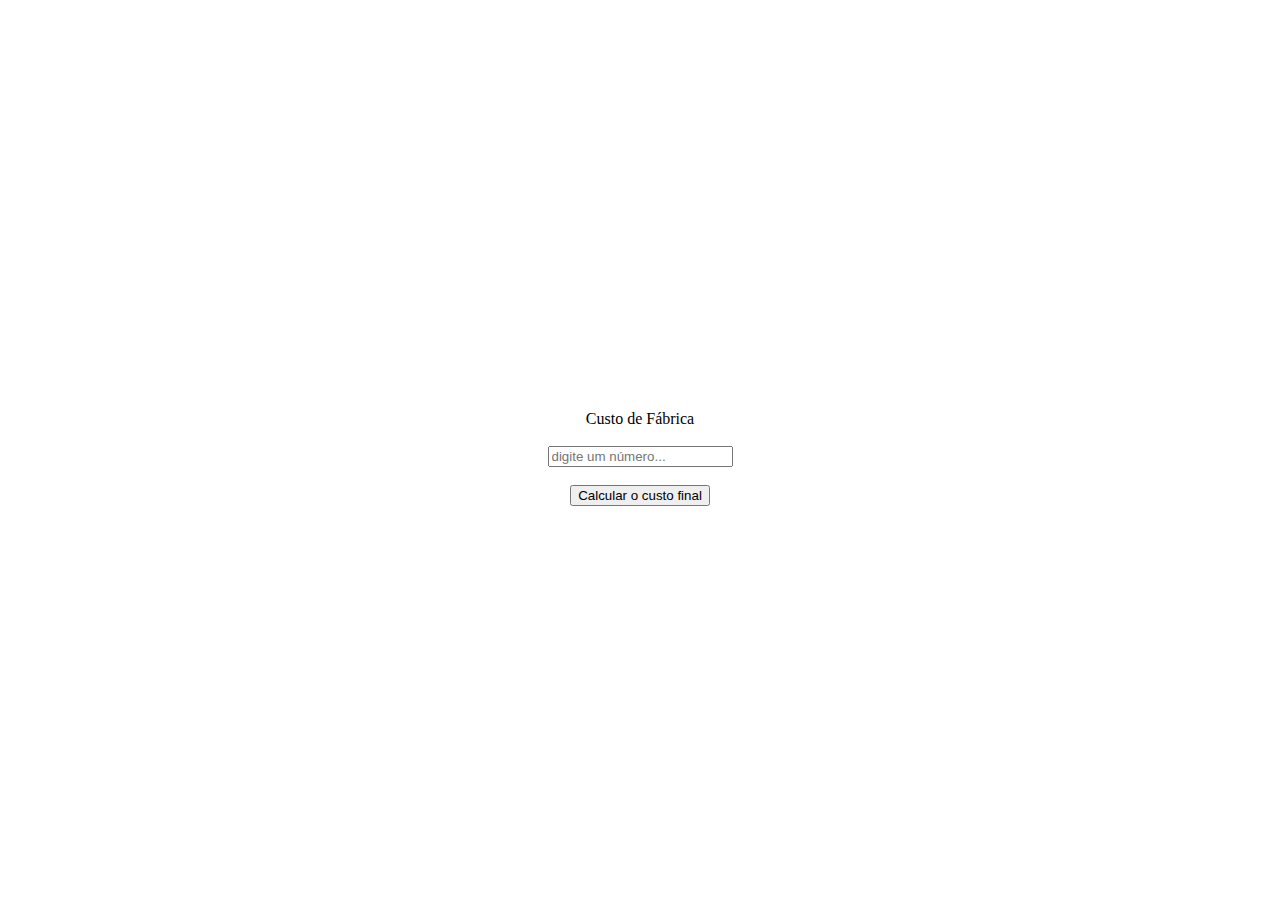
<file: ex10/index.html>
<!DOCTYPE html>
<html lang="en">
<head>
    <meta charset="UTF-8">
    <meta http-equiv="X-UA-Compatible" content="IE=edge">
    <meta name="viewport" content="width=device-width, initial-scale=1.0">
    <title>Document</title>
    <link rel="stylesheet" href="style.css">
    <script src="script.js"></script>
</head>
<body>
    <div class="centro">
        <div><label>Custo de Fábrica</label></div><br>
        <div><input type="number" id="inputValorDeFabrico" placeholder="digite um número..." /></div> <br>
        <div><Button onclick="clicarNoBotao()"> Calcular o custo final</Button></div>
    </div>
</body>
</html>
</file>
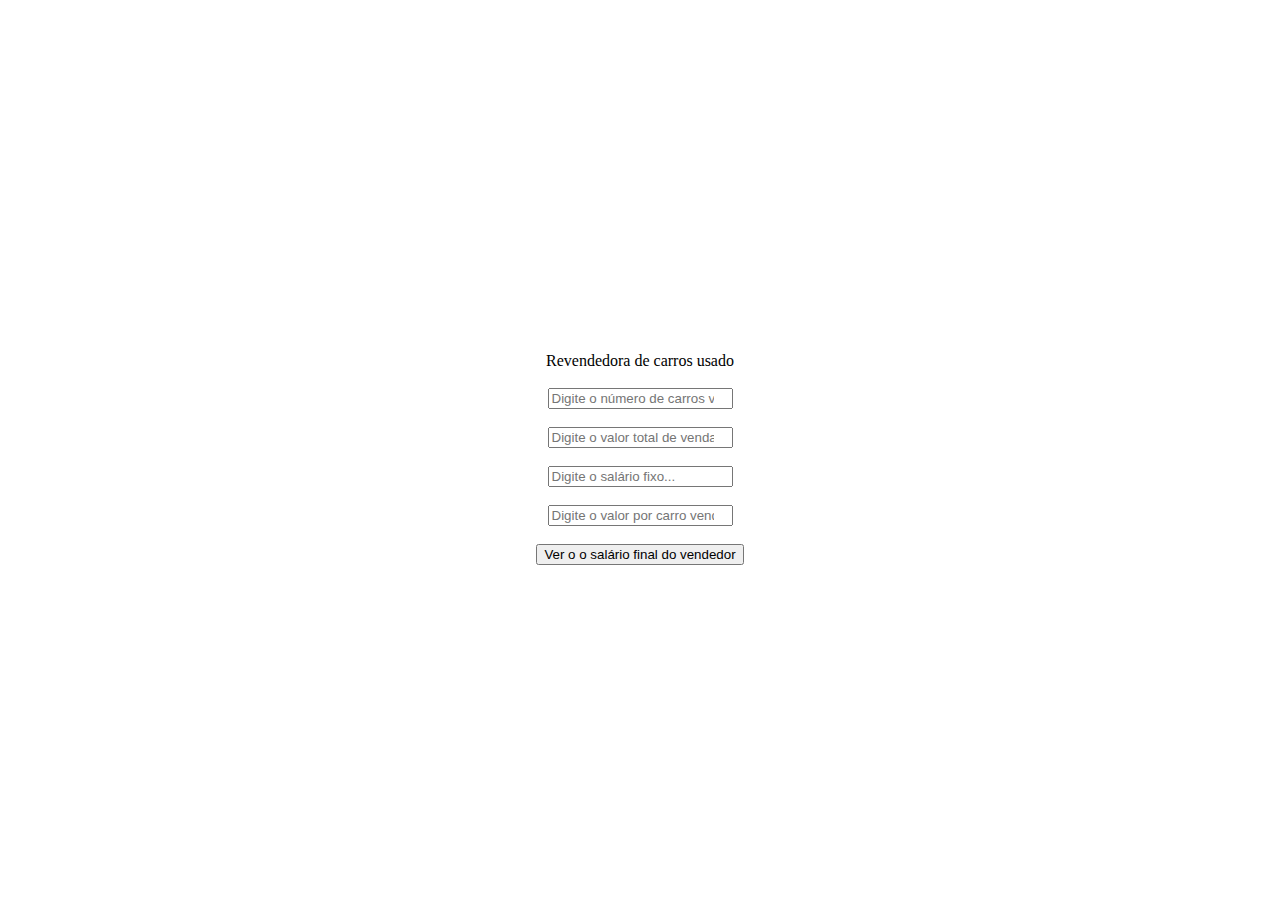
<file: ex11/index.html>
<!DOCTYPE html>
<html lang="en">
  <head>
    <meta charset="UTF-8" />
    <meta http-equiv="X-UA-Compatible" content="IE=edge" />
    <meta name="viewport" content="width=device-width, initial-scale=1.0" />
    <title>Document</title>
    <link rel="stylesheet" href="style.css" />
    <script src="script.js"></script>
  </head>
  <body>
    <div class="centro">
      <div><label>Revendedora de carros usado</label></div>
      <br />
      <div>
        <input
          type="number"
          id="inputNumeroDeCarrosVendidos"
          placeholder="Digite o número de carros vendidos..."
        />
      </div>
      <br />
      <div>
        <input
          type="number"
          id="valorTotalDeVendas"
          placeholder="Digite o valor total de vendas..."
        />
      </div>
      <br />
      <div>
        <input
          type="number"
          id="salarioFixo"
          placeholder="Digite o salário fixo..."
        />
      </div>
      <br />
      <div>
        <input
          type="number"
          id="valorPorCarroVendido"
          placeholder="Digite o valor por carro vendido..."
        />
      </div>
      <br />
      <div>
        <button onclick="clickNoBotao()">
          Ver o o salário final do vendedor
        </button>
      </div>
    </div>
  </body>
</html>
</file>
<file: ex10/style.css>
.centro {
  display: flex;
  align-items: center;
  justify-content: center;
  width: 100%;
  height: 100vh;
  flex-direction: column;
}
</file>
<file: ex11/style.css>
.centro {
  display: flex;
  align-items: center;
  justify-content: center;
  width: 100%;
  height: 100vh;
  flex-direction: column;
}
</file>
